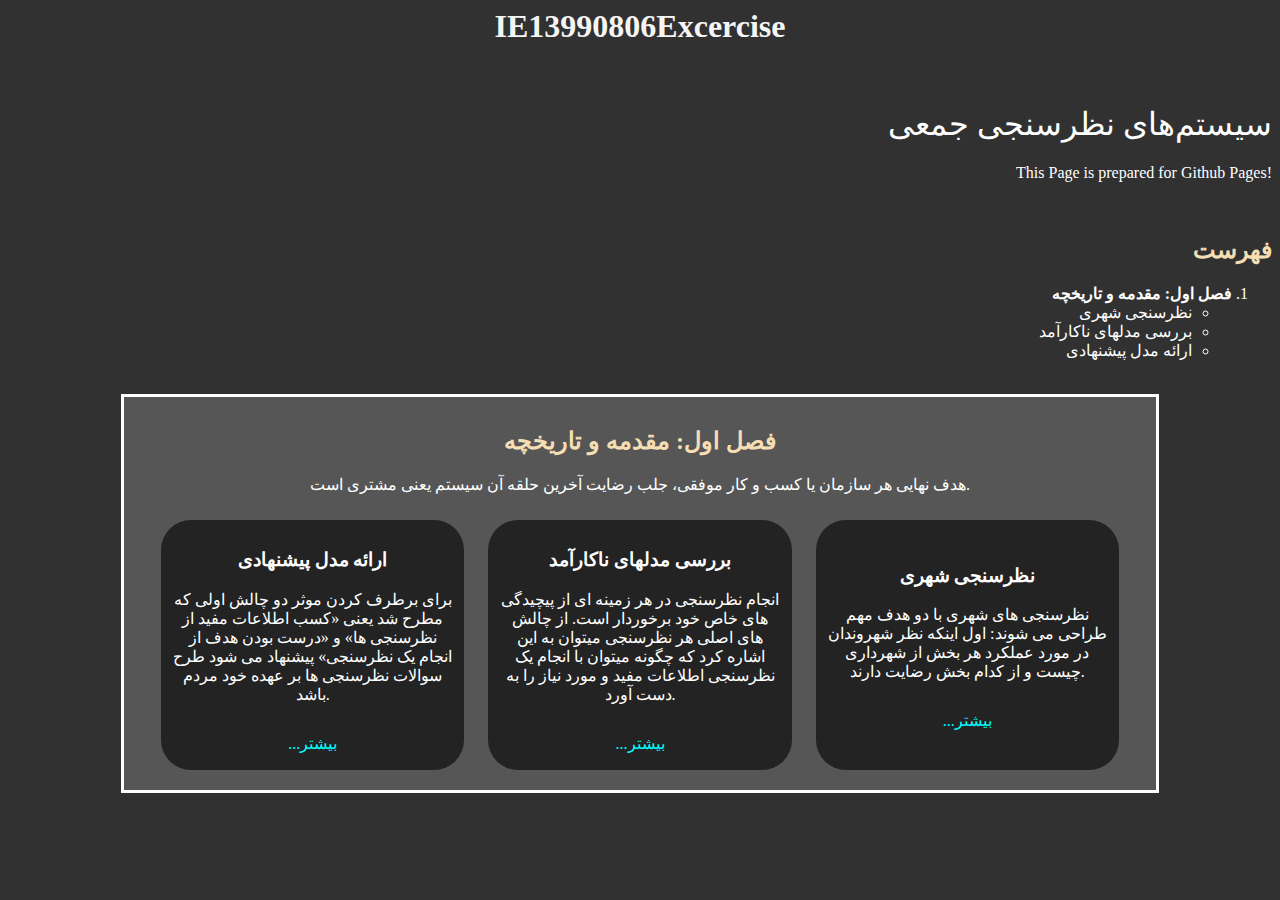
<file: index.html>
<meta charset="UTF-8">
<html>

	<head>
		<title>IE13990806Excercise</title>
		<h1>IE13990806Excercise</h1>
		  <link rel="stylesheet" type="text/css" href="style.css">
	</head>

	<body>
		</br>
		<span style="font-size: 32px; margin: 21px 0; display: block;">سیستم‌های نظرسنجی جمعی</span>
		<p id="description">This Page is prepared for Github Pages!</p>

		</br>

		<h2>فهرست </h2>

		<div dir="rtl">
			<ol>
				<li><b>فصل اول: مقدمه و تاریخچه</b>
					<ul>

						<li>نظرسنجی شهری</li>
						<li>بررسی مدلهای ناکارآمد</li>
						<li> ارائه مدل پیشنهادی</li>
					</ul>

				</li>
			</ol>
		</div>

		</br>

		<div class="title">
			<h2 id="season_1">فصل اول: مقدمه و تاریخچه</h2>
		
			<p>هدف نهایی هر سازمان یا کسب و کار موفقی، جلب رضایت آخرین حلقه آن سیستم یعنی مشتری است. </p>


			<div class="subtitle">
				<h3>ارائه مدل پیشنهادی</h3>
				<p>برای برطرف کردن موثر دو چالش اولی که مطرح شد یعنی «کسب اطلاعات مفید از نظرسنجی ها» و «درست بودن هدف از انجام یک نظرسنجی» پیشنهاد می شود طرح سوالات نظرسنجی ها بر عهده خود مردم باشد.</p>
				
				<a class="link" href="page4.html" dir="rtl">بیشتر...</a>
			</div>

			
			<div class="subtitle">
				<h3>بررسی مدلهای ناکارآمد</h3>
				<p>انجام نظرسنجی در هر زمینه ای از پیچیدگی های خاص خود برخوردار است. از چالش های اصلی هر نظرسنجی میتوان به این اشاره کرد که چگونه میتوان با انجام یک نظرسنجی اطلاعات مفید و مورد نیاز را به دست آورد.</p>

				<a class="link" href="page3.html" dir="rtl">بیشتر...</a>

			</div>
			
			
			<div class="subtitle">
				<h3>نظرسنجی شهری</h3>
				<p>نظرسنجی های شهری با دو هدف مهم طراحی می شوند: اول اینکه نظر شهروندان در مورد عملکرد هر بخش از شهرداری چیست و از کدام بخش رضایت دارند. </p>
				
				<a class="link" href="page2.html" dir="rtl">بیشتر...</a>

			</div>
			
		</div>
	</body>
</html>
</file>
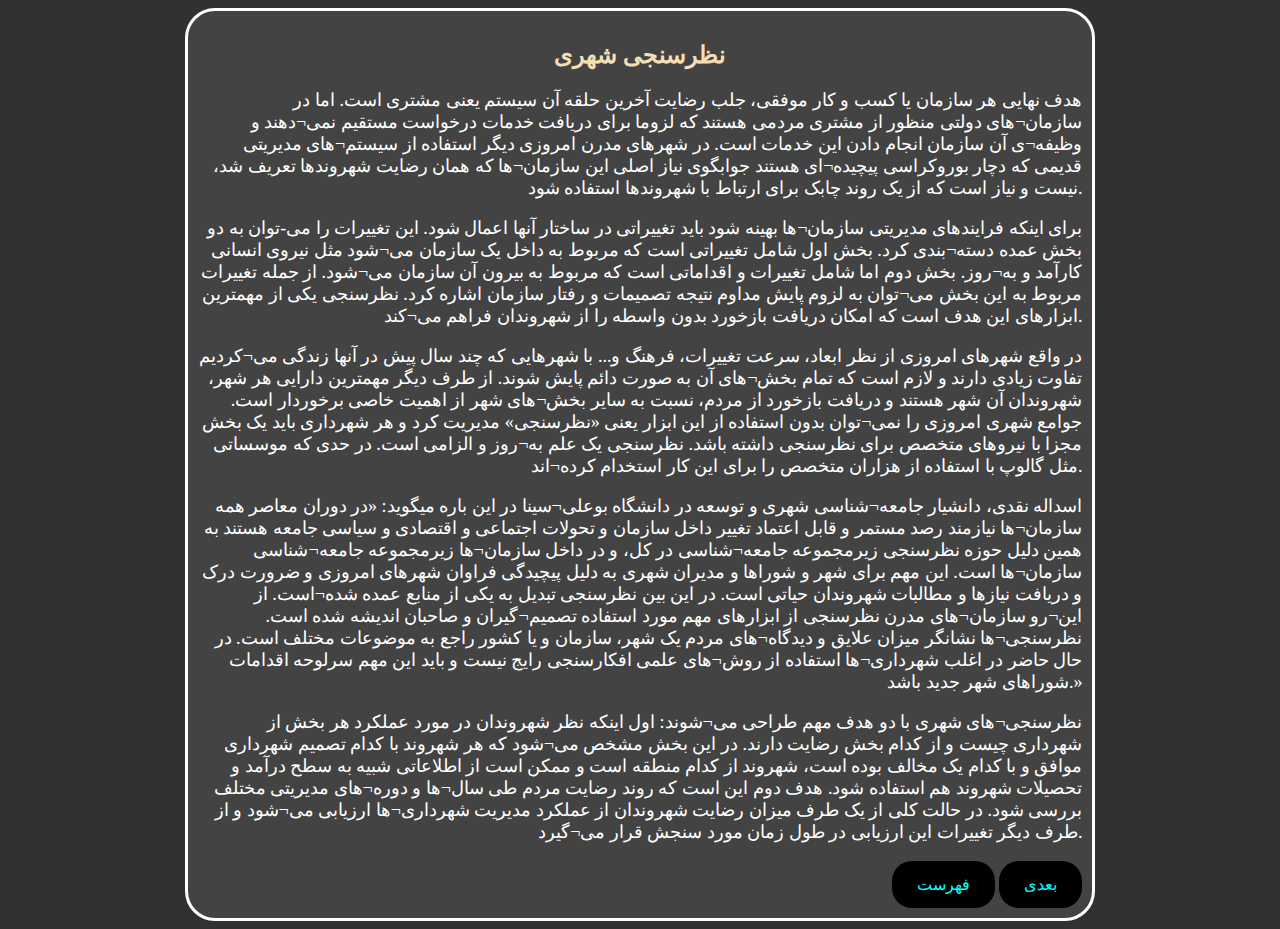
<file: page2.html>
<meta charset="UTF-8">
<html>

	<head>
		<title>page2</title>
		  <link rel="stylesheet" type="text/css" href="style2.css">
	</head>

	<body>

		<div class="title">
			<h2 id="season_1">نظرسنجی شهری</h2>
		
			<p>
			هدف نهایی هر سازمان یا کسب و کار موفقی، جلب رضایت آخرین حلقه آن سیستم یعنی مشتری است. اما در سازمان¬های دولتی منظور از مشتری مردمی هستند که لزوما برای دریافت خدمات درخواست مستقیم نمی¬دهند و وظیفه¬ی آن سازمان انجام دادن این خدمات است. در شهرهای مدرن امروزی دیگر استفاده از سیستم¬های مدیریتی قدیمی که دچار بوروکراسی پیچیده¬ای هستند جوابگوی نیاز اصلی این سازمان¬ها که همان رضایت شهروندها تعریف شد، نیست و نیاز است که از یک روند چابک برای ارتباط با شهروندها استفاده شود. 
			</p>
		
			<p>
			برای اینکه فرایندهای مدیریتی سازمان¬ها بهینه شود باید تغییراتی در ساختار آنها اعمال شود. این تغییرات را می-توان به دو بخش عمده دسته¬بندی کرد. بخش اول شامل تغییراتی است که مربوط به داخل یک سازمان می¬شود مثل نیروی انسانی کارآمد و به¬روز. بخش دوم اما شامل تغییرات و اقداماتی است که مربوط به بیرون آن سازمان می¬شود. از جمله تغییرات مربوط به این بخش می¬توان به لزوم پایش مداوم نتیجه تصمیمات و رفتار سازمان اشاره کرد. نظرسنجی یکی از مهمترین ابزارهای این هدف است که امکان دریافت بازخورد بدون واسطه را از شهروندان فراهم می¬کند.
			</p>
		
			<p>
			در واقع شهرهای امروزی از نظر ابعاد، سرعت تغییرات، فرهنگ و... با شهرهایی که چند سال پیش در آنها زندگی می¬کردیم تفاوت زیادی دارند و لازم است که تمام بخش¬های آن به صورت دائم پایش شوند. از طرف دیگر مهمترین دارایی هر شهر، شهروندان آن شهر هستند و دریافت بازخورد از مردم، نسبت به سایر بخش¬های شهر از اهمیت خاصی برخوردار است. جوامع شهری امروزی را نمی¬توان بدون استفاده از این ابزار یعنی «نظرسنجی» مدیریت کرد و هر شهرداری باید یک بخش مجزا با نیروهای متخصص برای نظرسنجی داشته باشد. نظرسنجی یک علم به¬روز و الزامی است. در حدی که موسساتی مثل گالوپ با استفاده از هزاران متخصص را برای این کار استخدام کرده¬اند. 
			</p>
		
			<p>
			اسداله نقدی، دانشیار جامعه¬شناسی شهری و توسعه در دانشگاه بوعلی¬سینا در این باره میگوید: «در دوران معاصر همه سازمان¬ها نیازمند رصد مستمر و قابل اعتماد تغییر داخل سازمان و تحولات اجتماعی و اقتصادی و سیاسی جامعه هستند به همین دلیل حوزه نظرسنجی زیرمجموعه جامعه¬شناسی در کل، و در داخل سازمان¬ها زیرمجموعه جامعه¬شناسی سازمان¬ها است. این مهم برای شهر و شوراها و مدیران شهری به دلیل پیچیدگی فراوان شهرهای امروزی و ضرورت درک و دریافت نیازها و مطالبات شهروندان حیاتی است. در این بین نظرسنجی تبدیل به یکی از منابع عمده شده¬است. از این¬رو سازمان¬های مدرن نظرسنجی از ابزارهای مهم مورد استفاده تصمیم¬گیران و صاحبان اندیشه شده است. نظرسنجی¬ها نشانگر میزان علایق و دیدگاه¬های مردم یک شهر، سازمان و یا کشور راجع به موضوعات مختلف است. در حال حاضر در اغلب شهرداری¬ها استفاده از روش¬های علمی افکارسنجی رایج نیست و باید این مهم سرلوحه اقدامات شوراهای شهر جدید باشد.»
			</p>
		
			<p>
			نظرسنجی¬های شهری با دو هدف مهم طراحی می¬شوند: اول اینکه نظر شهروندان در مورد عملکرد هر بخش از شهرداری چیست و از کدام بخش رضایت دارند. در این بخش مشخص می¬شود که هر شهروند با کدام تصمیم شهرداری موافق و با کدام یک مخالف بوده است، شهروند از کدام منطقه است و ممکن است از اطلاعاتی شبیه به سطح درآمد و تحصیلات شهروند هم استفاده شود. هدف دوم این است که روند رضایت مردم طی سال¬ها و دوره¬های مدیریتی مختلف بررسی شود. در حالت کلی از یک طرف میزان رضایت شهروندان از عملکرد مدیریت شهرداری¬ها ارزیابی می¬شود و از طرف دیگر تغییرات این ارزیابی در طول زمان مورد سنجش قرار می¬گیرد.
			</p>
			
			
			<a href="index.html" dir="rtl">فهرست</a>
			<a href="page3.html" dir="rtl">بعدی</a>
		
			
		</div>
	</body>
</html>
</file>
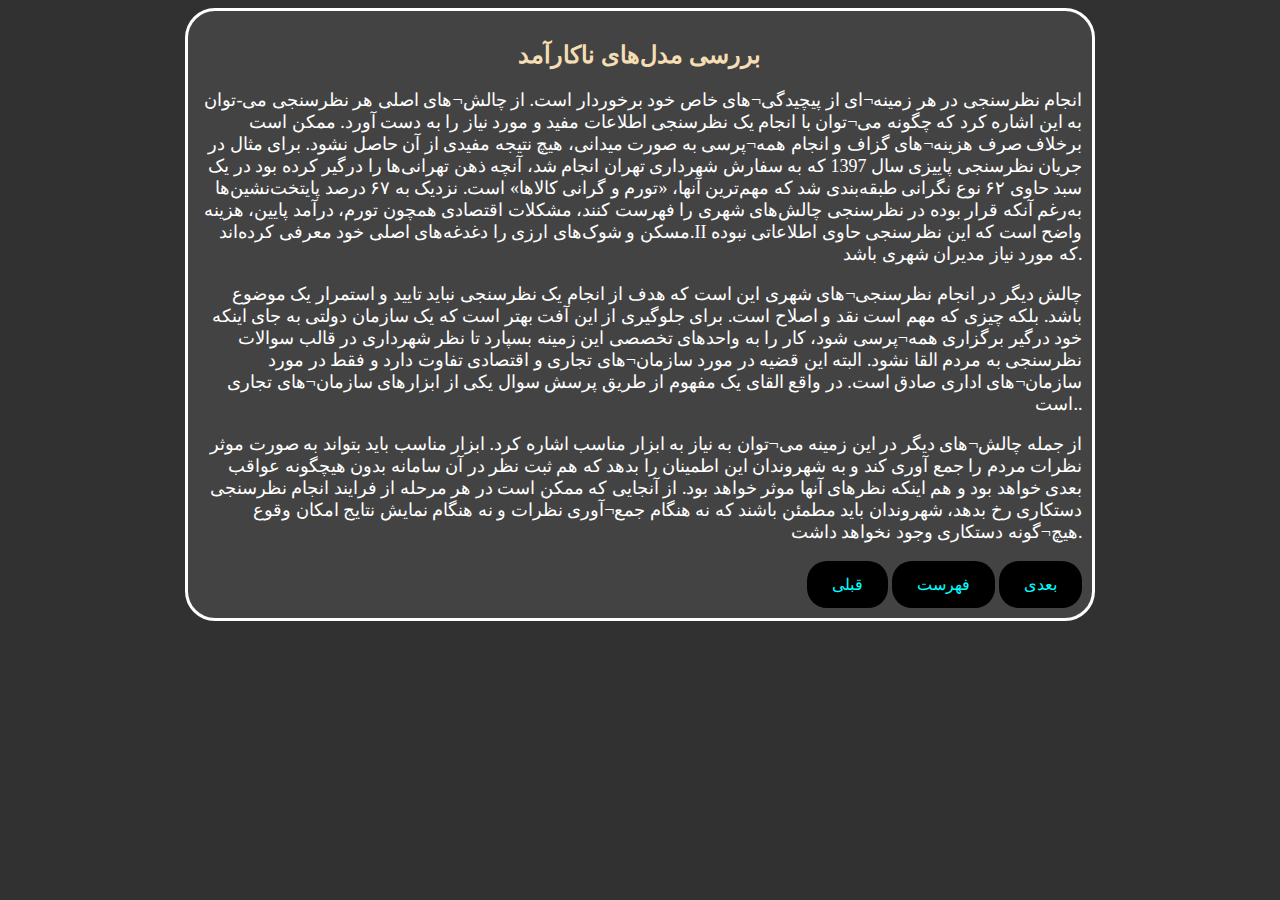
<file: page3.html>
<meta charset="UTF-8">
<html>

	<head>
		<title>page2</title>
		  <link rel="stylesheet" type="text/css" href="style2.css">
	</head>

	<body>

		<div class="title">
			<h2 id="season_1">بررسی مدل‌های ناکارآمد</h2>
		
			<p>
			انجام نظرسنجی در هر زمینه¬ای از پیچیدگی¬های خاص خود برخوردار است. از چالش¬های اصلی هر نظرسنجی می-توان به این اشاره کرد که چگونه می¬توان با انجام یک نظرسنجی اطلاعات مفید و مورد نیاز را به دست آورد. ممکن است برخلاف صرف هزینه¬های گزاف و انجام همه¬پرسی به صورت میدانی، هیچ نتیجه مفیدی از آن حاصل نشود. برای مثال  در جریان نظرسنجی پاییزی سال 1397 که به سفارش شهرداری تهران انجام شد، آنچه ذهن تهرانی‌ها را درگیر کرده بود در یک سبد حاوی ۶۲ نوع نگرانی طبقه‌‌‌بندی شد که مهم‌ترین آنها، «تورم و گرانی کالاها» است. نزدیک به ۶۷ درصد پایتخت‌نشین‌ها به‌رغم آنکه قرار بوده در نظرسنجی چالش‌های شهری را فهرست کنند، مشکلات اقتصادی همچون تورم، درآمد پایین، هزینه مسکن و شوک‌های ارزی را دغدغه‌های اصلی خود معرفی کرده‌اند.II واضح است که این نظرسنجی حاوی اطلاعاتی نبوده که مورد نیاز مدیران شهری باشد. 
			</p>
		
			<p>
			چالش دیگر در انجام نظرسنجی¬های شهری این است که هدف از انجام یک نظرسنجی نباید تایید و استمرار یک موضوع باشد. بلکه چیزی که مهم است نقد و اصلاح است. برای جلوگیری از این آفت بهتر است که یک سازمان دولتی به جای اینکه خود درگیر برگزاری همه¬پرسی شود، کار را به واحدهای تخصصی این زمینه بسپارد تا نظر شهرداری در قالب سوالات نظرسنجی به مردم القا نشود. البته این قضیه در مورد سازمان¬های تجاری و اقتصادی تفاوت دارد و فقط در مورد سازمان¬های اداری صادق است. در واقع القای یک مفهوم از طریق پرسش سوال یکی از ابزارهای سازمان¬های تجاری است..
			</p>
		
			<p>
			از جمله چالش¬های دیگر در این زمینه می¬توان به نیاز به ابزار مناسب اشاره کرد. ابزار مناسب باید بتواند به صورت موثر نظرات مردم را جمع آوری کند و به شهروندان این اطمینان را بدهد که هم ثبت نظر در آن سامانه بدون هیچگونه عواقب بعدی خواهد بود و هم اینکه نظرهای آنها موثر خواهد بود. از آنجایی که ممکن است در هر مرحله از فرایند انجام نظرسنجی دستکاری رخ بدهد، شهروندان باید مطمئن باشند که نه هنگام جمع¬آوری نظرات و نه هنگام نمایش نتایج امکان وقوع هیچ¬گونه دستکاری وجود نخواهد داشت. 
			</p>
		
			
			<a href="page2.html" dir="rtl">قبلی</a>
			<a href="index.html" dir="rtl">فهرست</a>
			<a href="page4.html" dir="rtl">بعدی</a>
		
			
		</div>
	</body>
</html>
</file>
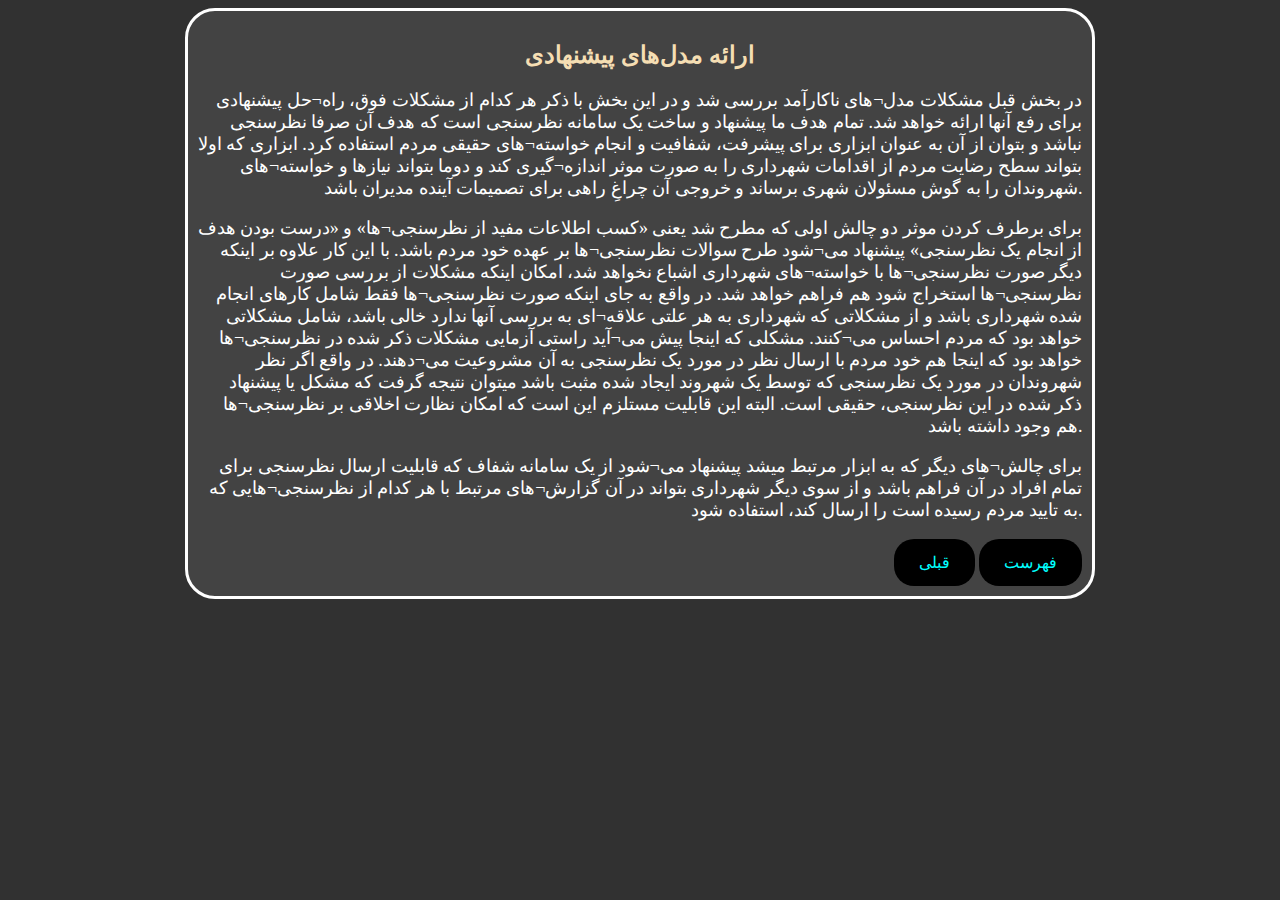
<file: page4.html>
<meta charset="UTF-8">
<html>

	<head>
		<title>page2</title>
		  <link rel="stylesheet" type="text/css" href="style2.css">
	</head>

	<body>

		<div class="title">
			<h2 id="season_1">ارائه مدل‌های پیشنهادی</h2>
		
			<p>
در بخش قبل مشکلات مدل¬های ناکارآمد بررسی شد و در این بخش با ذکر هر کدام از مشکلات فوق، راه¬حل پیشنهادی برای رفع آنها ارائه خواهد شد. تمام هدف ما پیشنهاد و ساخت یک سامانه نظرسنجی است که هدف آن صرفا نظرسنجی نباشد و بتوان از آن به عنوان ابزاری برای پیشرفت، شفافیت و انجام خواسته¬های حقیقی مردم استفاده کرد. ابزاری که اولا بتواند سطح رضایت مردم از اقدامات شهرداری را به صورت موثر اندازه¬گیری کند و دوما بتواند نیازها و خواسته¬های شهروندان را به گوش مسئولان شهری برساند و خروجی آن چراغِ راهی برای تصمیمات آینده مدیران باشد. 
			</p>
		
			<p>
	برای برطرف کردن موثر دو چالش اولی که مطرح شد یعنی «کسب اطلاعات مفید از نظرسنجی¬ها» و «درست بودن هدف از انجام یک نظرسنجی» پیشنهاد می¬شود طرح سوالات نظرسنجی¬ها بر عهده خود مردم باشد. با این کار علاوه بر اینکه دیگر صورت نظرسنجی¬ها با خواسته¬های شهرداری اشباع نخواهد شد، امکان اینکه مشکلات از بررسی صورت نظرسنجی¬ها استخراج شود هم فراهم خواهد شد. در واقع به جای اینکه صورت نظرسنجی¬ها فقط شامل کارهای انجام شده شهرداری باشد و از مشکلاتی که شهرداری به هر علتی علاقه¬ای به بررسی آنها ندارد خالی باشد، شامل مشکلاتی خواهد بود که مردم احساس می¬کنند. مشکلی که اینجا پیش می¬آید راستی آزمایی مشکلات ذکر شده در نظرسنجی¬ها خواهد بود که اینجا هم خود مردم با ارسال نظر در مورد یک نظرسنجی به آن مشروعیت می¬دهند. در واقع اگر نظر شهروندان در مورد یک نظرسنجی که توسط یک شهروند ایجاد شده مثبت باشد میتوان نتیجه گرفت که مشکل یا پیشنهاد ذکر شده در این نظرسنجی، حقیقی است. البته این قابلیت مستلزم این است که امکان نظارت اخلاقی بر نظرسنجی¬ها هم وجود داشته باشد.
			</p>
		
			<p>
برای چالش¬های دیگر که به ابزار مرتبط میشد پیشنهاد می¬شود از یک سامانه شفاف که قابلیت ارسال نظرسنجی برای تمام افراد در آن فراهم باشد و از سوی دیگر شهرداری بتواند در آن گزارش¬های مرتبط با هر کدام از نظرسنجی¬هایی که به تایید مردم رسیده است را ارسال کند، استفاده شود. 
			</p>
		
		
			<a href="page3.html" dir="rtl">قبلی</a>
			<a href="index.html" dir="rtl">فهرست</a>
		
			
		</div>
	</body>
</html>
</file>
<file: style.css>
html{
	background-color: #313131;
}

span{
	color: white;
	text-align: right;
}

h1{
	color: whitesmoke;
	text-align: center;
}

h2{
	text-align: right;
	color: wheat;
}

h3{
	color: white;
}
p{
	color: white;
}

ol{
	color: white;
}

a{
	text-align: center;
	color: aqua;
	background-color: #232323;
	border-radius: 20px;
  	padding: 14px 25px;
  	text-align: center;
  	text-decoration: none;
  	display: inline-block;
}


#season_1{
	text-align: center
}

#description{
	text-align: right;
}

.title {
	background-color: #565656;
	margin: auto;
	text-align: center;
  	width: 80%;
  	border: 3px solid white;
  	padding: 10px;
}

.subtitle{
	border-radius: 30px;
	background-color: #232323;
	width: 28%;
	height: 26%;
	text-align: center;
	align-content: center;
	align-items: center;
  	display: inline-block;
	margin: 10px;
	padding: 1%;
	vertical-align: top;
}

.subtitle:hover{
	border-radius: 30px;
	background-color: #000000;
	width: 28%;
	height: 26%;
	text-align: center;
	align-content: center;
	align-items: center;
  	display: inline-block;
	margin: 10px;
	padding: 1%;
	vertical-align: top;
}
</file>
<file: style2.css>
html{
	background-color: #313131;
}


h2{
	text-align: right;
	color: wheat;
}

p{
	color: white;
	font-size: 18;
}


a{
	text-align: center;
	color: aqua;
	background-color: #000000;
	border-radius: 20px;
  	padding: 14px 25px;
  	text-align: center;
  	text-decoration: none;
  	display: inline-block;
}



#season_1{
	text-align: center
}


.title {
	background-color: #434343;
	margin: auto;
	text-align: right;
  	width: 70%;
  	border: 3px solid white;
	border-radius: 30px;
  	padding: 10px;
}
</file>
